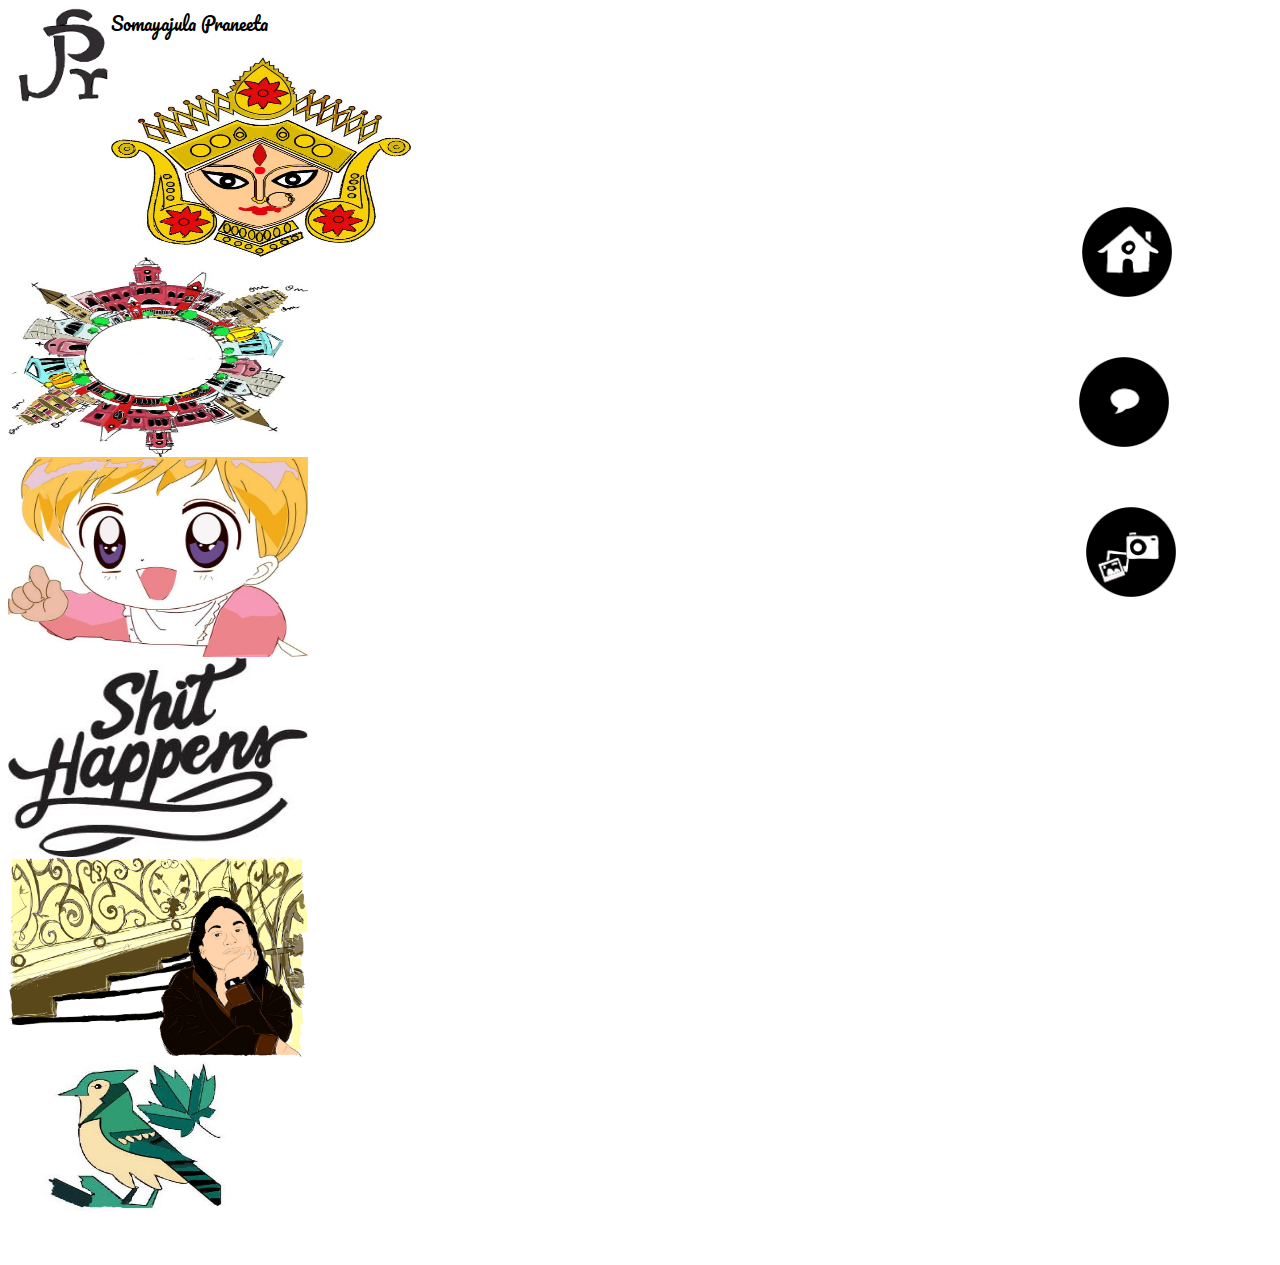
<file: illustrations.html>
<html>
<head>
<link rel="stylesheet" type="text/css" href="css/potrait.css">
<link href="https://fonts.googleapis.com/css?family=Pacifico" rel="stylesheet">
</head>
<body>
<div id="logo">
<img src="img/logo2.png" align="left" width="100" height="100" border="0">
<p>Somayajula Praneeta</p>
</div>
<div id="home">
<a href="C:\Users\owner\Desktop\Portfolio\image.html">
<img src="img\home.png" align="right" width="90" height="90" border="0">
</a>
</div>

<div id="aboutme">
<a href="C:\Users\owner\Desktop\Portfolio\about.html">
<img src="img\me.png" align="right" width="90" height="90" border="0">
</a>
</div>

<div id="portfolio">
<a href="C:\Users\owner\Desktop\Portfolio\portfolio.html">
<img src="img\port.png" align="right" width="90" height="90" border="0">
</a>
</div>
<div class="gallery">
    <a target="_blank"  href="img\durgamaa-2.jpg" width="600" height="400">
  <img src="img\durgamaa-2.jpg" width="300" height="200">
  </a>
</div>
<div class="gallery">
    <a target="_blank"  href="img\chennai.jpg" width="600" height="400">
  <img src="img\chennai.jpg" width="300" height="200">
  </a>
</div>
<div class="gallery">
    <a target="_blank"  href="img\lu-trail.jpg" width="600" height="400">
  <img src="img\lu-trail.jpg" width="300" height="200">
  </a>
</div>
<div class="gallery">
    <a target="_blank"  href="img\calligrahy-1.jpg" width="600" height="400">
  <img src="img\calligraphy-1.jpg" width="300" height="200">
  </a>
</div>
<div class="gallery">
    <a target="_blank"  href="img\potrait.jpg" width="600" height="400">
  <img src="img\potrait.jpg" width="300" height="200">
  </a>
</div>
<div class="gallery">
    <a target="_blank"  href="img\birdiee.jpg" width="600" height="400">
  <img src="img\birdiee.jpg" width="300" height="200">
  </a>
</div>
</body>
</html>
</file>
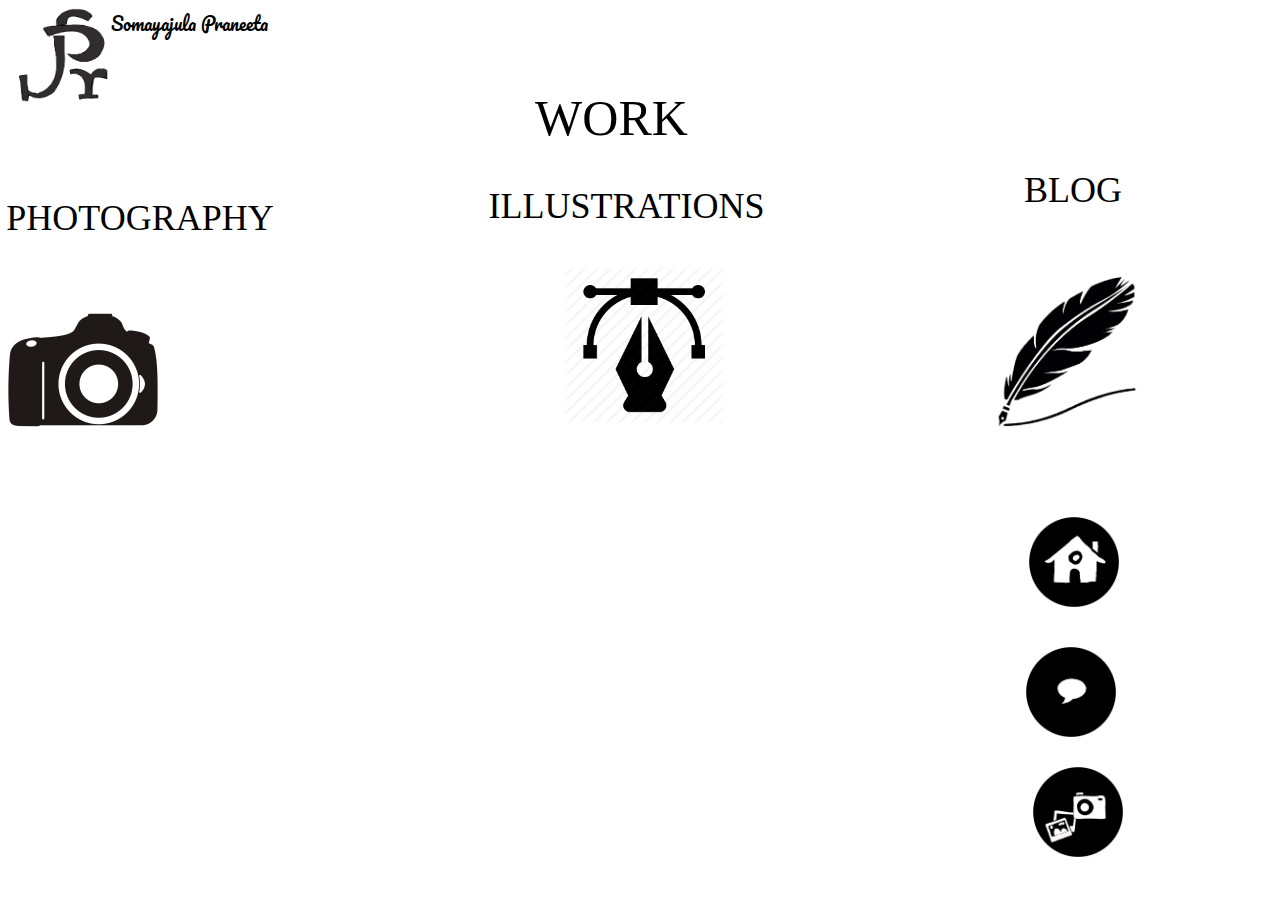
<file: portfolio.html>
<html>
<head>
<link rel="stylesheet" type="text/css" href="css/port.css">

<link href="https://fonts.googleapis.com/css?family=Pacifico" rel="stylesheet">
</head>
<body>

<div id="logo">
<img src="img/logo2.png" align="left" width="100" height="100" border="0">
<p>Somayajula Praneeta</p>
</div>
<p id="work"> WORK </p> 
<p id="photo">PHOTOGRAPHY</p>
<div id="camera">
<a href="C:\Users\owner\Desktop\Portfolio\photography.html">
<img src="img/cam.png" align="left" width="150" height="150" border="0">
</a>
</div>

<p id="illustration"> ILLUSTRATIONS</p>
<div id="pentool">
<a href="C:\Users\owner\Desktop\Portfolio\illustrations.html">
<img src="img/pentool.png" align="center" width="200" height="200" border="0">
</a>
</div>
<p id="blog2"> BLOG</p>
<div id="blog">
<a href="http://blogonluv.blogspot.in/">
<img src="img/quill.png" align="right" width="150" height="150" border="0">
</a>
</div>
<div id="home">
<a href="C:\Users\owner\Desktop\Portfolio\index.html">
<img src="img\home.png" align="right" width="90" height="90" border="0">
</a>
</div>
<div id="aboutme">
<a href="Portfolio\about.html">
<img src="img\me.png" align="right" width="90" height="90" border="0">
</a>
</div>
<div id="portfolio">
<a href="C:\Users\owner\Desktop\Portfolio\portfolio.html">
<img src="img\port.png" align="right" width="90" height="90" border="0">
</a>
</div>
</body>
</html>
</file>
<file: css/potrait.css>
div.svg {
	 padding:20px;
		right:150px;
	 top:50px;
	}
	#logo{
		font-family:'Pacifico', cursive;
		font-size:18px;
		left:50px;
	}
	#home{
		
		position: relative;
	   top:150px;
		margin-right:100px;

	   
	}
	#aboutme{
		
		position: relative;
		top:300px;
		margin-left:90px;
		left:90px; 
	   
	}
	#portfolio
	{
		position: relative;
		top:450px;
		margin-left:90px;
		left:190px; 
		
	}
</file>
<file: css/port.css>
#logo{
		font-family:'Pacifico', cursive;
		font-size:18px;
		left:50px;
	}
	#home{
		
		position: relative;
	   bottom:150px;
		margin-right:70px;

	   
	}
	#aboutme{
		
		position: relative;
		bottom:20px;
		margin-left:90px;
		left:90px; 
	   
	}
	#portfolio
	{
		position: relative;
		top:100px;
		margin-left:90px;
		left:190px; 
		
	}
	#camera{
		position:relative;
		top:20px;
	}
	#pentool{
		
		position:relative;
		bottom: 110px;
		left:380px;
	}
	#blog{
		position:relative;
		bottom:390px;
		right:130px;
	}
	#work
	{
		position:relative;
	font-family: 'Monoton', cursive;
	font-size:50px;
	text-align: center;
	color:black;
	right:80px;
	}
	#photo{
		position:relative;
	font-family: 'Monoton', cursive;
	font-size:36px;
	text-align: center;
	color:black;
	right:500px;
	}
	#illustration{
	position:relative;
	font-family: 'Monoton', cursive;
	font-size:36px;
	text-align: center;
	color:black;
	right:90px;
	bottom:90px;
	}
	#blog2{
		position:relative;
	font-family: 'Monoton', cursive;
	font-size:36px;
	text-align: right;
	color:black;
	right:150px;
	bottom:420px;
	}
</file>
